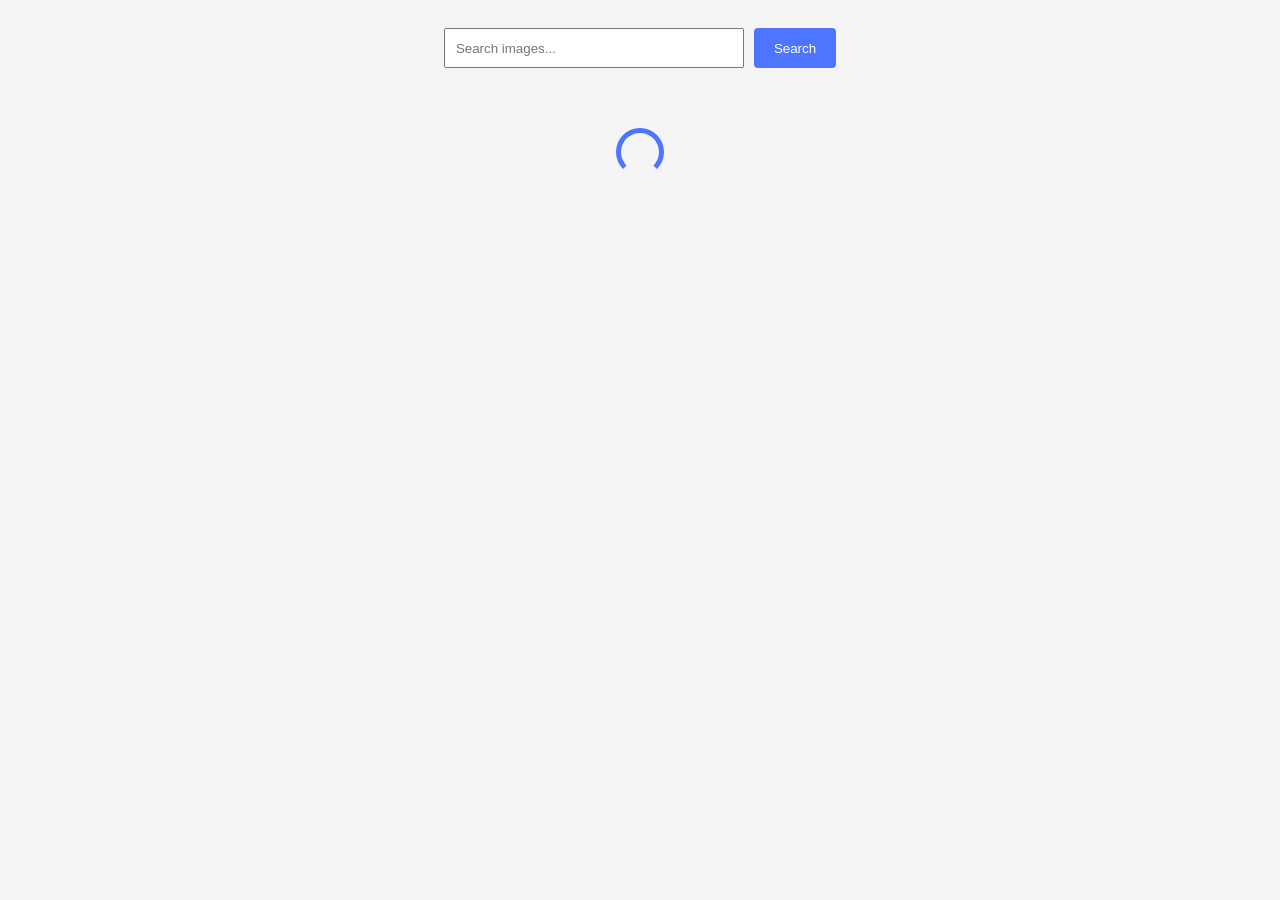
<file: src/index.html>
<!DOCTYPE html>
<html lang="uk">
  <head>
    <meta charset="UTF-8" />
    <meta
      name="viewport"
      content="width=device-width, initial-scale=1.0"
    />
    <title>Image Search</title>

    <link rel="stylesheet" href="./css/styles.css" />
  </head>

  <body>
    <form class="form">
      <input
        type="text"
        name="search-text"
        placeholder="Search images..."
        required
      />

      <button type="submit">Search</button>
    </form>

    <ul class="gallery"></ul>

    <button class="load-more hidden" type="button">
      Load more
    </button>

    <span class="loader hidden"></span>

    <script type="module" src="./main.js"></script>
  </body>
</html>
</file>
<file: src/css/styles.css>
* {
  box-sizing: border-box;
}

body {
  font-family: sans-serif;
  padding: 20px;
  background-color: #f5f5f5;
}

.form {
  display: flex;
  justify-content: center;
  gap: 10px;
  margin-bottom: 30px;
}

input {
  width: 300px;
  height: 40px;
  padding: 0 10px;
}

button {
  height: 40px;
  border: none;
  padding: 0 20px;
  background-color: #4e75ff;
  color: white;
  border-radius: 4px;
  cursor: pointer;
}

button:hover {
  background-color: #6c8cff;
}

.gallery {
  list-style: none;
  padding: 0;

  display: grid;
  grid-template-columns: repeat(auto-fill, minmax(360px, 1fr));

  gap: 20px;

  margin-bottom: 30px;
}

.gallery-item {
  border: 1px solid #ddd;
  background-color: white;
}

.gallery-image {
  width: 100%;
  height: 240px;
  object-fit: cover;
  display: block;
}

.info {
  display: flex;
  justify-content: space-around;
  padding: 10px;
  font-size: 14px;
}

.load-more {
  display: block;
  margin: 0 auto 20px;
}

.hidden {
  display: none;
}

/* LOADER */

.loader {
  width: 48px;
  height: 48px;
  border: 5px solid #4e75ff;
  border-bottom-color: transparent;
  border-radius: 50%;

  display: block;
  margin: 0 auto;

  animation: rotation 1s linear infinite;
}

@keyframes rotation {
  0% {
    transform: rotate(0deg);
  }

  100% {
    transform: rotate(360deg);
  }
}
</file>
